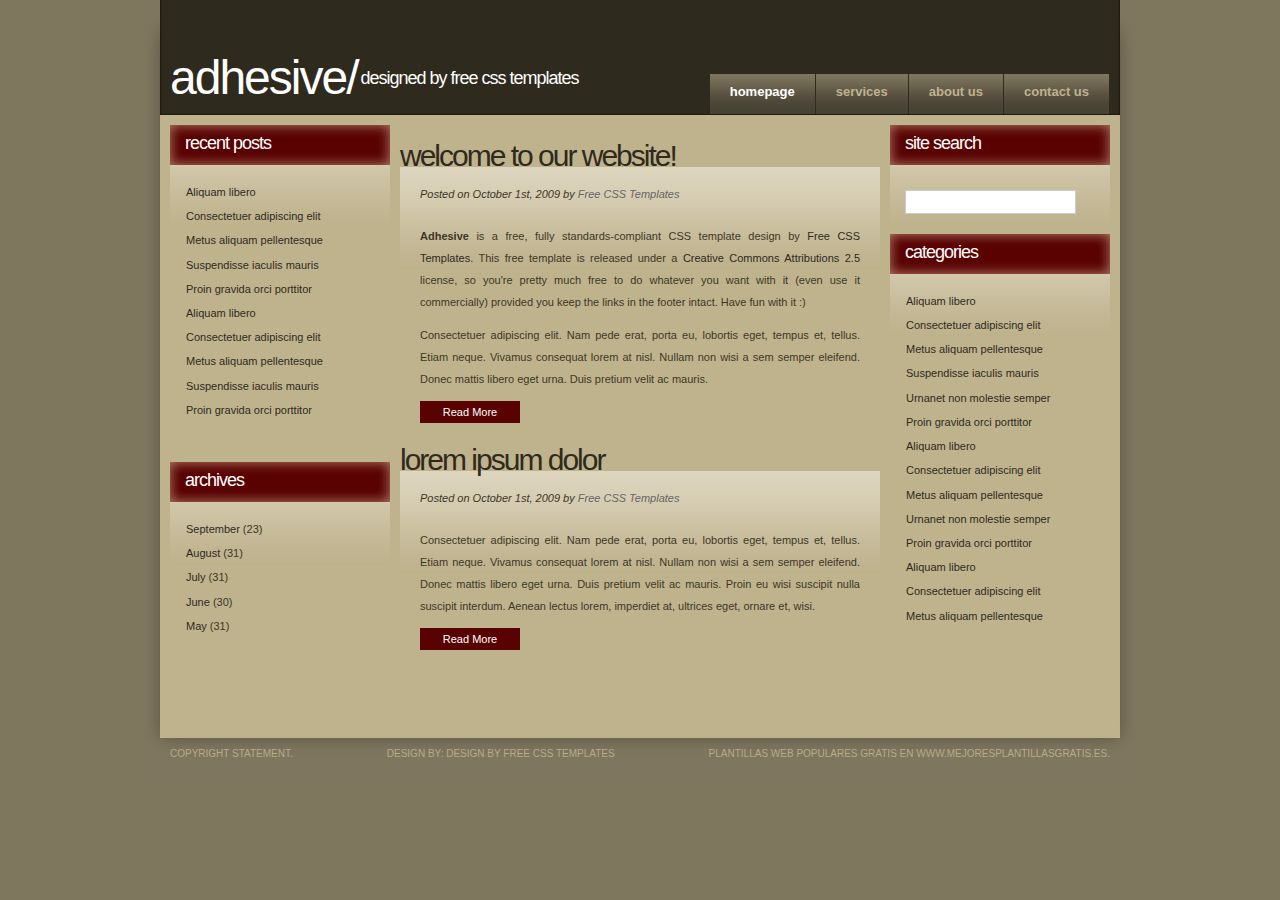
<file: practicaRedes/practicaRedes/www/index.htm>
<!DOCTYPE html PUBLIC "-//W3C//DTD XHTML 1.0 Strict//EN" "http://www.w3.org/TR/xhtml1/DTD/xhtml1-strict.dtd">
<html xmlns="http://www.w3.org/1999/xhtml">
<head>
<meta http-equiv="content-type" content="text/html; charset=utf-8" />
<title>Adhesive by Free CSS Templates</title>
<meta name="keywords" content="" />
<meta name="Adhesive" content="" />
<link href="default.css" rel="stylesheet" type="text/css" media="screen" />
</head>
<body>
<div id="wrapper">
	<div id="header">
		<div id="logo">
			<h1><a href="#"><span>Adhesive</span></a>/</h1>
			<p>Designed By Free CSS Templates</p>
		</div>
		<div id="menu">
			<ul id="main">
				<li class="current_page_item"><a href="#">Homepage</a></li>
				<li><a href="#">Services</a></li>
				<li><a href="#">About Us</a></li>
				<li><a href="#">Contact Us</a></li>
			</ul>
		</div>
	</div>
	<div id="page"><div class="inner_copy"></div>
		<div id="page-bgtop">
			<div id="page-bgbtm">
				<div id="sidebar1" class="sidebar">
					<ul>
						<li>
							<h2>Recent Posts</h2>
							<ul>
								<li><a href="#">Aliquam libero</a></li>
								<li><a href="#">Consectetuer adipiscing elit</a></li>
								<li><a href="#">Metus aliquam pellentesque</a></li>
								<li><a href="#">Suspendisse iaculis mauris</a></li>
								<li><a href="#">Proin gravida orci porttitor</a></li>
								<li><a href="#">Aliquam libero</a></li>
								<li><a href="#">Consectetuer adipiscing elit</a></li>
								<li><a href="#">Metus aliquam pellentesque</a></li>
								<li><a href="#">Suspendisse iaculis mauris</a></li>
								<li><a href="#">Proin gravida orci porttitor</a></li>
							</ul>
						</li>
						<li>
							<h2>Archives</h2>
							<ul>
								<li><a href="#">September</a> (23)</li>
								<li><a href="#">August</a> (31)</li>
								<li><a href="#">July</a> (31)</li>
								<li><a href="#">June</a> (30)</li>
								<li><a href="#">May</a> (31)</li>
							</ul>
						</li>
					</ul>
				</div>
				<div id="content">
					<div class="post">
						<h1 class="title"><a href="#">Welcome to Our Website!</a></h1>
						<p class="byline"><em>Posted on October 1st, 2009 by <a href="#">Free CSS Templates</a></em></p>
						<div class="entry">
							<p><strong>Adhesive</strong> is a free, fully standards-compliant CSS template design by <a>Free CSS Templates</a>. This free template is released under a <a>Creative Commons Attributions 2.5</a> license, so you're pretty much free to do whatever you want with it	(even use it commercially) provided you keep the links in the footer intact. Have fun with it :)</p>
							<p>Consectetuer adipiscing elit. Nam pede erat, porta eu, lobortis eget, tempus et, tellus. Etiam neque. Vivamus consequat lorem at nisl. Nullam non wisi a sem semper eleifend. Donec mattis libero eget urna. Duis pretium velit ac mauris. </p>
							<p class="links"><a href="#" class="more">Read More</a></p>
						</div>
					</div>
					<div class="post">
						<h2 class="title"><a href="#">Lorem Ipsum Dolor </a></h2>
						<p class="byline"><em>Posted on October 1st, 2009 by <a href="#">Free CSS Templates</a></em></p>
						<div class="entry">
							<p>Consectetuer adipiscing elit. Nam pede erat, porta eu, lobortis eget, tempus et, tellus. Etiam neque. Vivamus consequat lorem at nisl. Nullam non wisi a sem semper eleifend. Donec mattis libero eget urna. Duis pretium velit ac mauris. Proin eu wisi suscipit nulla suscipit interdum. Aenean lectus lorem, imperdiet at, ultrices eget, ornare et, wisi. </p>
							<p class="links"><a href="#" class="more">Read More</a></p>
						</div>
					</div>
				</div>
				<div id="sidebar2" class="sidebar">
					<ul>
						<li>
							<form id="searchform" method="get" action="#">
								<div>
									<h2>Site Search</h2><input type="text" name="s" id="s" size="15" value="" />
								</div>
							</form>
						</li>
						<li>
							<h2>Categories</h2>
							<ul>
								<li><a href="#">Aliquam libero</a></li>
								<li><a href="#">Consectetuer adipiscing elit</a></li>
								<li><a href="#">Metus aliquam pellentesque</a></li>
								<li><a href="#">Suspendisse iaculis mauris</a></li>
								<li><a href="#">Urnanet non molestie semper</a></li>
								<li><a href="#">Proin gravida orci porttitor</a></li>
								<li><a href="#">Aliquam libero</a></li>
								<li><a href="#">Consectetuer adipiscing elit</a></li>
								<li><a href="#">Metus aliquam pellentesque</a></li>
								<li><a href="#">Urnanet non molestie semper</a></li>
								<li><a href="#">Proin gravida orci porttitor</a></li>
								<li><a href="#">Aliquam libero</a></li>
								<li><a href="#">Consectetuer adipiscing elit</a></li>
								<li><a href="#">Metus aliquam pellentesque</a></li>
							</ul>
						</li>
					</ul>
				</div>
				<div style="clear:both">&nbsp;</div>
			</div>
		</div>
	</div>
</div>
<div id="footer-wrapper">
	<div id="footer"><div class="fleft"><p>Copyright statement.</p></div><div class="fright"><p>Plantillas web populares gratis <a href="http://www.websitetemplatesonline.com" target="_blank">en www.MejoresPlantillasGratis.es</a>.</p></div><div class="fcenter"><p>Design by: Design by <a href="http://www.freecsstemplates.org/">Free CSS Templates</a></p></div><div class="fclear"></div></div>
</div>
</body>
</html>
</file>
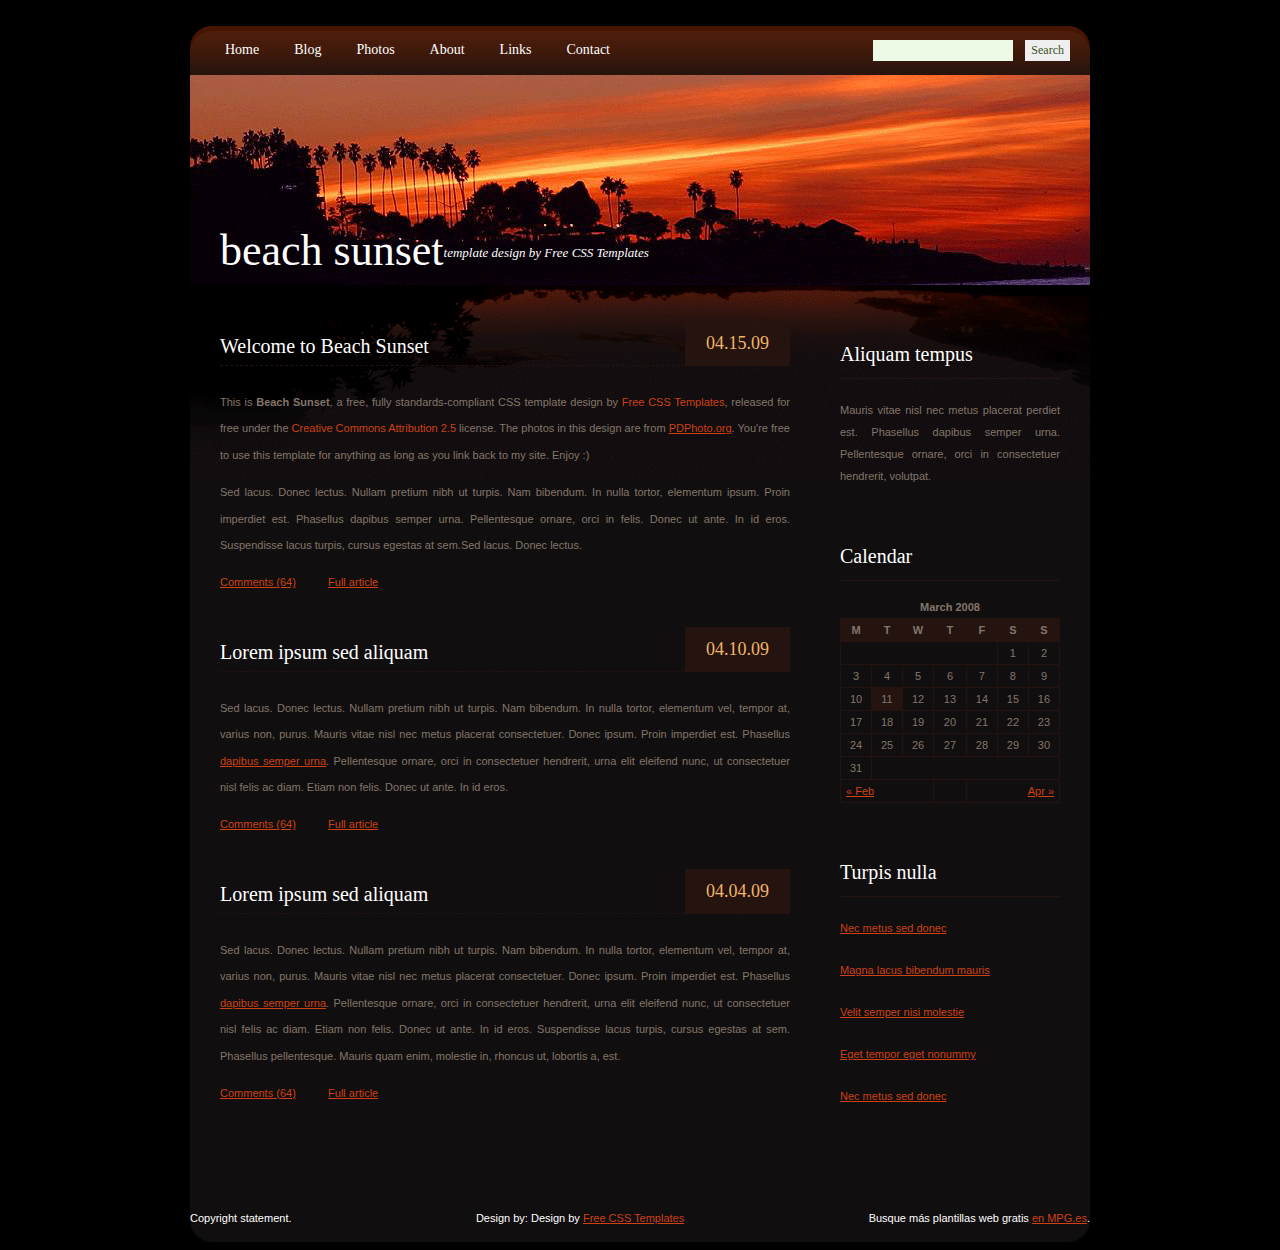
<file: TcpServer/TcpServer/vhost/dominio1.com/index.htm>
<!DOCTYPE html PUBLIC "-//W3C//DTD XHTML 1.0 Strict//EN" "http://www.w3.org/TR/xhtml1/DTD/xhtml1-strict.dtd">
<html xmlns="http://www.w3.org/1999/xhtml">
<head>
<meta http-equiv="content-type" content="text/html; charset=utf-8" />
<title>Beach Sunset by Free CSS Templates</title>
<meta name="keywords" content="" />
<meta name="description" content="" />
<link href="style.css" rel="stylesheet" type="text/css" media="screen" />
</head>
<body>
<div id="wrapper">
	<div id="header">
		<div id="menu">
			<ul>
				<li class="current_page_item"><a href="#">Home</a></li>
				<li><a href="#">Blog</a></li>
				<li><a href="#">Photos</a></li>
				<li><a href="#">About</a></li>
				<li><a href="#">Links</a></li>
				<li><a href="#">Contact</a></li>
			</ul>
		</div>
		<div id="search">
			<form method="get" action="#">
				<fieldset>
				<input type="text" name="s" id="search-text" size="15" />
				<input type="submit" id="search-submit" value="Search" />
				</fieldset>
			</form>
		</div>
	</div>
	<div id="logo">
		<h1><a href="#">Beach Sunset </a></h1>
		<p><em> template design by <a>Free CSS Templates</a></em></p>
	</div><hr />
	<div id="page"><div class="inner_copy"></div>
		<div id="content">
			<div class="post">
				<h2 class="title">Welcome to Beach Sunset</h2>
				<p class="date">04.15.09</p>
				<div class="entry">
					<p>This is <strong>Beach Sunset</strong>, a free, fully standards-compliant CSS template design by <a>Free CSS Templates</a>, released for free under the <a>Creative Commons Attribution 2.5</a> license. The photos in this design are from <a href="http://www.pdphoto.org/">PDPhoto.org</a>. You're free to use this template for anything as long as you link back to my site. Enjoy :)</p>
					<p>Sed lacus. Donec lectus. Nullam pretium nibh ut turpis. Nam bibendum. In nulla tortor, elementum ipsum. Proin imperdiet est. Phasellus dapibus semper urna. Pellentesque ornare, orci in felis. Donec ut ante. In id eros. Suspendisse lacus turpis, cursus egestas at sem.Sed lacus. Donec lectus. </p>
					<p class="links"><a href="#" class="comments">Comments (64)</a> &nbsp;&nbsp;&nbsp; <a href="#" class="permalink">Full article</a></p>
				</div>
			</div>
			<div class="post">
				<h2 class="title">Lorem ipsum sed aliquam</h2>
				<p class="date">04.10.09</p>
				<div class="entry">
					<p>Sed lacus. Donec lectus. Nullam pretium nibh ut turpis. Nam bibendum. In nulla tortor, elementum vel, tempor at, varius non, purus. Mauris vitae nisl nec metus placerat consectetuer. Donec ipsum. Proin imperdiet est. Phasellus <a href="#">dapibus semper urna</a>. Pellentesque ornare, orci in consectetuer hendrerit, urna elit eleifend nunc, ut consectetuer nisl felis ac diam. Etiam non felis. Donec ut ante. In id eros.</p>
					<p class="links"><a href="#" class="comments">Comments (64)</a> &nbsp;&nbsp;&nbsp; <a href="#" class="permalink">Full article</a></p>
				</div>
			</div>
			<div class="post">
				<h2 class="title">Lorem ipsum sed aliquam</h2>
				<p class="date">04.04.09</p>
				<div class="entry">
					<p>Sed lacus. Donec lectus. Nullam pretium nibh ut turpis. Nam bibendum. In nulla tortor, elementum vel, tempor at, varius non, purus. Mauris vitae nisl nec metus placerat consectetuer. Donec ipsum. Proin imperdiet est. Phasellus <a href="#">dapibus semper urna</a>. Pellentesque ornare, orci in consectetuer hendrerit, urna elit eleifend nunc, ut consectetuer nisl felis ac diam. Etiam non felis. Donec ut ante. In id eros. Suspendisse lacus turpis, cursus egestas at sem. Phasellus pellentesque. Mauris quam enim, molestie in, rhoncus ut, lobortis a, est.</p>
					<p class="links"><a href="#" class="comments">Comments (64)</a> &nbsp;&nbsp;&nbsp; <a href="#" class="permalink">Full article</a></p>
				</div>
			</div>
		</div>
		<div id="sidebar">
			<ul>
				<li>
					<h2>Aliquam tempus</h2>
					<p>Mauris vitae nisl nec metus placerat perdiet est. Phasellus dapibus semper urna. Pellentesque ornare, orci in consectetuer hendrerit, volutpat.</p>
				</li>
				<li id="calendar">
					<h2>Calendar</h2>
					<div id="calendar_wrap">
						<table summary="Calendar">
							<caption>March 2008</caption>
							<thead>
								<tr><th abbr="Monday" scope="col" title="Monday">M</th><th abbr="Tuesday" scope="col" title="Tuesday">T</th><th abbr="Wednesday" scope="col" title="Wednesday">W</th><th abbr="Thursday" scope="col" title="Thursday">T</th><th abbr="Friday" scope="col" title="Friday">F</th><th abbr="Saturday" scope="col" title="Saturday">S</th><th abbr="Sunday" scope="col" title="Sunday">S</th></tr>
							</thead>
							<tfoot>
								<tr><td abbr="February" colspan="3" id="prev"><a href="#" title="">&laquo; Feb</a></td><td class="pad">&nbsp;</td><td abbr="April" colspan="3" id="next"><a href="#" title="">Apr &raquo;</a></td></tr>
							</tfoot>
							<tbody>
								<tr><td colspan="5" class="pad">&nbsp;</td><td>1</td><td>2</td></tr>
								<tr><td>3</td><td>4</td><td>5</td><td>6</td><td>7</td><td>8</td><td>9</td></tr>
								<tr><td>10</td><td id="today">11</td><td>12</td><td>13</td><td>14</td><td>15</td><td>16</td></tr>
								<tr><td>17</td><td>18</td><td>19</td><td>20</td><td>21</td><td>22</td><td>23</td></tr>
								<tr><td>24</td><td>25</td><td>26</td><td>27</td><td>28</td><td>29</td><td>30</td></tr>
								<tr><td>31</td><td class="pad" colspan="6">&nbsp;</td></tr>
							</tbody>
						</table>
					</div>
				</li>
				<li>
					<h2>Turpis nulla</h2>
					<ul>
						<li><a href="#"></a><a href="#">Nec metus sed donec</a></li>
						<li><a href="#">Magna lacus bibendum mauris</a></li>
						<li><a href="#">Velit semper nisi molestie</a></li>
						<li><a href="#">Eget tempor eget nonummy</a></li>
						<li><a href="#">Nec metus sed donec</a></li>
					</ul>
				</li>
			</ul>
		</div>
		<div style="clear:both">&nbsp;</div>
	</div>
	<div id="footer"><div class="fleft"><p>Copyright statement.</p></div><div class="fright"><p>Busque m&aacute;s plantillas web gratis <a href="http://www.mejoresplantillasgratis.es" target="_blank">en MPG.es</a>.</p></div><div class="fcenter"><p>Design by: Design by <a href="http://www.freecsstemplates.org/">Free CSS Templates</a></p></div><div class="fclear"></div></div>
</div>
</body>
</html>
</file>
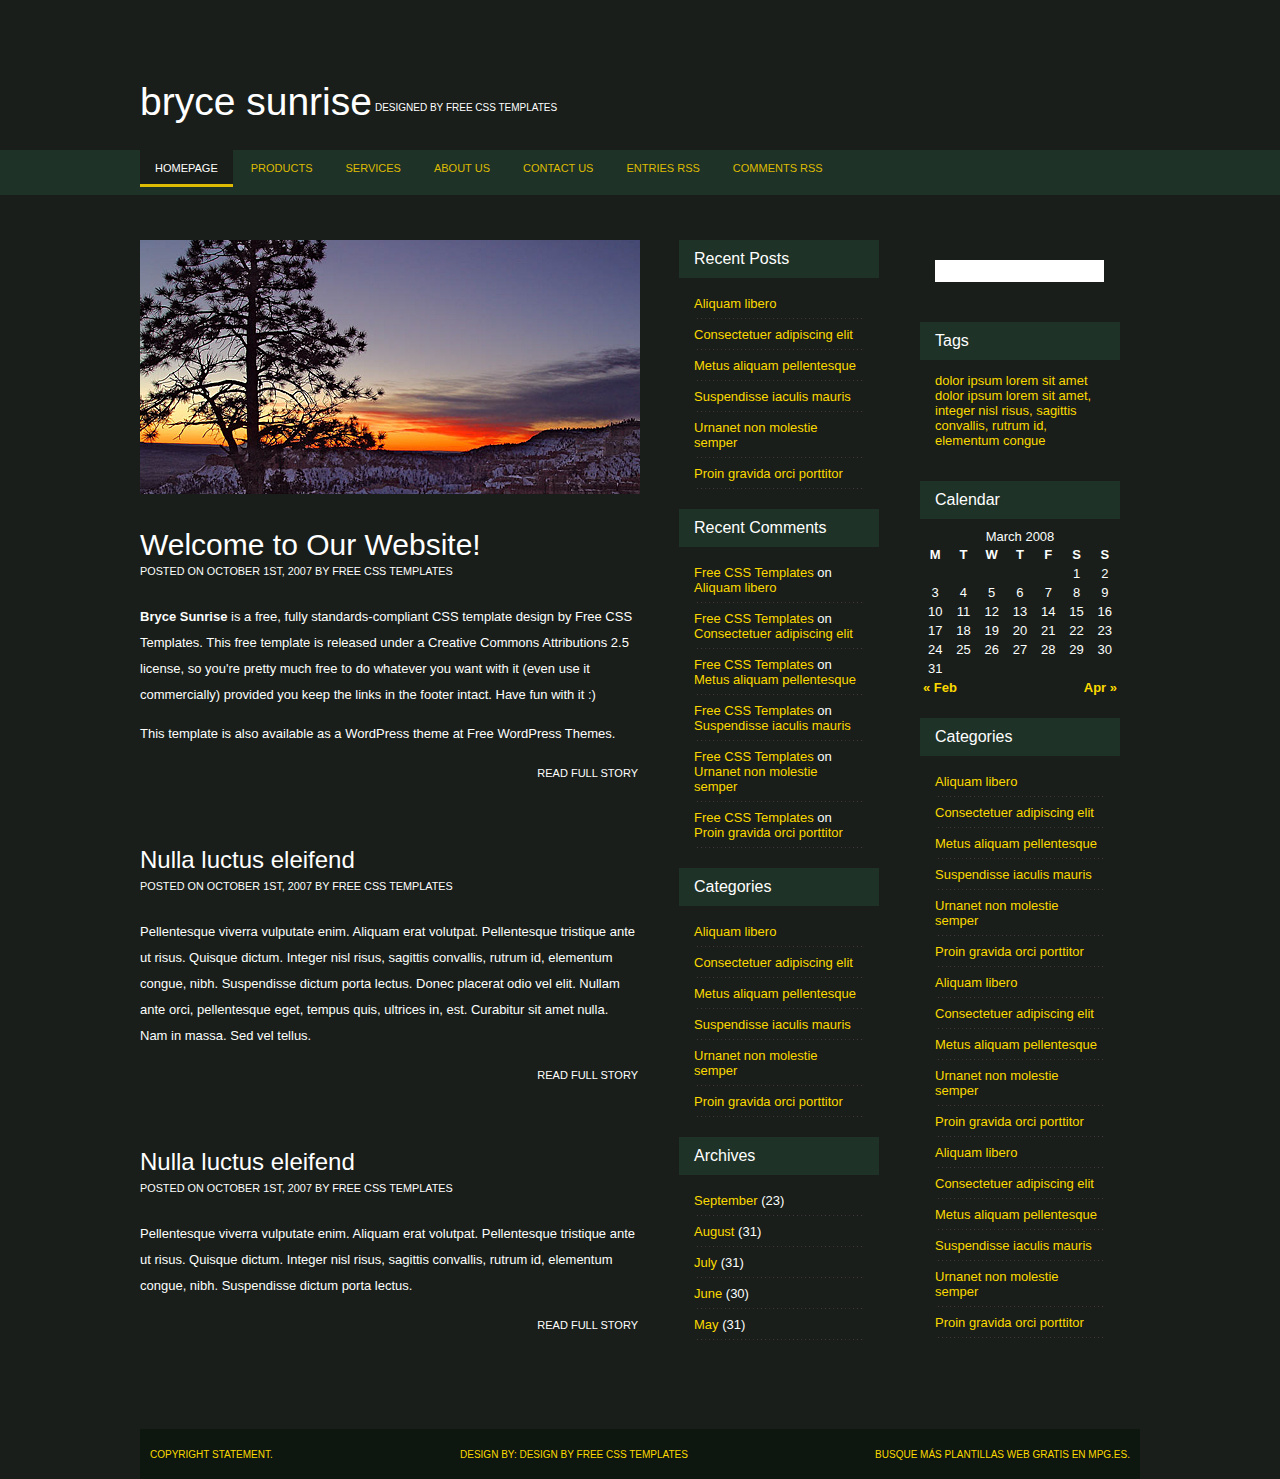
<file: TcpServer/TcpServer/vhost/dominio2.com/index.htm>
<!DOCTYPE html PUBLIC "-//W3C//DTD XHTML 1.0 Strict//EN" "http://www.w3.org/TR/xhtml1/DTD/xhtml1-strict.dtd">
<html xmlns="http://www.w3.org/1999/xhtml">
<head>
<meta http-equiv="content-type" content="text/html; charset=utf-8" />
<title>Bryce Sunrise by Free CSS Templates</title>
<meta name="keywords" content="" />
<meta name="Bryce Sunrise" content="" />
<link href="default.css" rel="stylesheet" type="text/css" media="screen" />
</head>
<body>
<div id="header">
	<div id="logo">
		<h1><a href="#">Bryce <span>Sunrise</span> </a></h1>
		<p>Designed By Free CSS Templates</p>
	</div>
	<div id="menu-bg">
		<div id="menu">
			<ul id="main">
				<li class="current_page_item"><a href="#">Homepage</a></li>
				<li><a href="#">Products</a></li>
				<li><a href="#">Services</a></li>
				<li><a href="#">About Us</a></li>
				<li><a href="#">Contact Us</a></li>
			</ul>
			<ul id="feed">
				<li><a href="#">Entries RSS</a></li>
				<li><a href="#">Comments RSS</a></li>
			</ul>
		</div>
	</div>
</div>
<div id="wrapper">
	<div id="page"><div class="inner_copy"></div>
		<div id="content">
			<div style="padding-bottom: 20px;"><img src="images/img02.jpg" alt="" /></div>
			<div class="post">
				<h1 class="title"><a href="#">Welcome to Our Website!</a></h1>
				<p class="byline"><small>Posted on October 1st, 2007 by <a href="#">Free CSS Templates</a></small></p>
				<div class="entry">
					<p><strong>Bryce Sunrise</strong> is a free, fully standards-compliant CSS template design by <a>Free CSS Templates</a>. This free template is released under a <a>Creative Commons Attributions 2.5</a> license, so you're pretty much free to do whatever you want with it	(even use it commercially) provided you keep the links in the footer intact. Have fun with it :)</p>
					<p>This template is also available as a <a>WordPress theme</a> at <a>Free WordPress Themes</a>.</p>
					<p class="links"><a href="#" class="more">Read Full Story</a> &nbsp;&nbsp;&nbsp;</p>
				</div>
			</div>
			<div class="post">
				<h2 class="title"><a href="#">Nulla luctus eleifend</a></h2>
				<p class="byline"><small>Posted on October 1st, 2007 by <a href="#">Free CSS Templates</a></small></p>
				<div class="entry">
					<p>Pellentesque viverra vulputate enim. Aliquam erat volutpat. Pellentesque tristique ante ut risus. Quisque dictum. Integer nisl risus, sagittis convallis, rutrum id, elementum congue, nibh. Suspendisse dictum porta lectus. Donec placerat odio vel elit. Nullam ante orci, pellentesque eget, tempus quis, ultrices in, est. Curabitur sit amet nulla. Nam in massa. Sed vel tellus. </p>
					<p class="links"><a href="#" class="more">Read Full Story</a> &nbsp;&nbsp;&nbsp;</p>
				</div>
			</div>
			<div class="post">
				<h2 class="title"><a href="#">Nulla luctus eleifend</a></h2>
				<p class="byline"><small>Posted on October 1st, 2007 by <a href="#">Free CSS Templates</a></small></p>
				<div class="entry">
					<p>Pellentesque viverra vulputate enim. Aliquam erat volutpat. Pellentesque tristique ante ut risus. Quisque dictum. Integer nisl risus, sagittis convallis, rutrum id, elementum congue, nibh. Suspendisse dictum porta lectus. </p>
					<p class="links"><a href="#" class="more">Read Full Story</a> &nbsp;&nbsp;&nbsp;</p>
				</div>
			</div>
		</div>
		<div id="sidebar1" class="sidebar">
			<ul>
				<li>
					<h2>Recent Posts</h2>
					<ul>
					<li><a href="#">Aliquam libero</a></li>
					<li><a href="#">Consectetuer adipiscing elit</a></li>
					<li><a href="#">Metus aliquam pellentesque</a></li>
					<li><a href="#">Suspendisse iaculis mauris</a></li>
					<li><a href="#">Urnanet non molestie semper</a></li>
					<li><a href="#">Proin gravida orci porttitor</a></li>
					</ul>
				</li>
				<li>
					<h2>Recent Comments</h2>
					<ul>
					<li><a href="#">Free CSS Templates</a> on <a href="#">Aliquam libero</a></li>
					<li><a href="#">Free CSS Templates</a> on <a href="#">Consectetuer adipiscing elit</a></li>
					<li><a href="#">Free CSS Templates</a> on <a href="#">Metus aliquam pellentesque</a></li>
					<li><a href="#">Free CSS Templates</a> on <a href="#">Suspendisse iaculis mauris</a></li>
					<li><a href="#">Free CSS Templates</a> on <a href="#">Urnanet non molestie semper</a></li>
					<li><a href="#">Free CSS Templates</a> on <a href="#">Proin gravida orci porttitor</a></li>
					</ul>
				</li>
				<li>
					<h2>Categories</h2>
					<ul>
					<li><a href="#">Aliquam libero</a></li>
					<li><a href="#">Consectetuer adipiscing elit</a></li>
					<li><a href="#">Metus aliquam pellentesque</a></li>
					<li><a href="#">Suspendisse iaculis mauris</a></li>
					<li><a href="#">Urnanet non molestie semper</a></li>
					<li><a href="#">Proin gravida orci porttitor</a></li>
					</ul>
				</li>
				<li>
					<h2>Archives</h2>
					<ul>
					<li><a href="#">September</a> (23)</li>
					<li><a href="#">August</a> (31)</li>
					<li><a href="#">July</a> (31)</li>
					<li><a href="#">June</a> (30)</li>
					<li><a href="#">May</a> (31)</li>
					</ul>
				</li>
			</ul>
		</div>
		<div id="sidebar2" class="sidebar">
			<ul>
				<li>
					<form id="searchform" method="get" action="#">
						<div>
							<input type="text" name="s" id="s" size="15" value="" />
							<br />
						</div>
					</form>
				</li>
				<li>
					<h2>Tags</h2>
					<p><a href="#">dolor</a> <a href="#">ipsum</a> <a href="#">lorem</a> <a href="#">sit amet</a> <a href="#">dolor</a> <a href="#">ipsum</a> <a href="#">lorem</a> <a href="#">sit amet, integer nisl risus, sagittis convallis, rutrum id, elementum congue</a></p>
				</li>
				<li>
					<h2>Calendar</h2>
					<div id="calendar_wrap">
						<table summary="Calendar">
							<caption>March 2008</caption>
							<thead>
								<tr><th abbr="Monday" scope="col" title="Monday">M</th><th abbr="Tuesday" scope="col" title="Tuesday">T</th><th abbr="Wednesday" scope="col" title="Wednesday">W</th><th abbr="Thursday" scope="col" title="Thursday">T</th><th abbr="Friday" scope="col" title="Friday">F</th><th abbr="Saturday" scope="col" title="Saturday">S</th><th abbr="Sunday" scope="col" title="Sunday">S</th></tr>
							</thead>
							<tfoot>
								<tr><td abbr="February" colspan="3" id="prev"><a href="#" title="">&laquo; Feb</a></td><td class="pad">&nbsp;</td><td abbr="April" colspan="3" id="next"><a href="#" title="">Apr &raquo;</a></td></tr>
							</tfoot>
							<tbody>
								<tr><td colspan="5" class="pad">&nbsp;</td><td>1</td><td>2</td></tr>
								<tr><td>3</td><td>4</td><td>5</td><td>6</td><td>7</td><td>8</td><td>9</td></tr>
								<tr><td>10</td><td id="today">11</td><td>12</td><td>13</td><td>14</td><td>15</td><td>16</td></tr>
								<tr><td>17</td><td>18</td><td>19</td><td>20</td><td>21</td><td>22</td><td>23</td></tr>
								<tr><td>24</td><td>25</td><td>26</td><td>27</td><td>28</td><td>29</td><td>30</td></tr>
								<tr><td>31</td><td class="pad" colspan="6">&nbsp;</td></tr>
							</tbody>
						</table>
					</div>
				</li>
				<li>
					<h2>Categories</h2>
					<ul>
						<li><a href="#">Aliquam libero</a></li>
						<li><a href="#">Consectetuer adipiscing elit</a></li>
						<li><a href="#">Metus aliquam pellentesque</a></li>
						<li><a href="#">Suspendisse iaculis mauris</a></li>
						<li><a href="#">Urnanet non molestie semper</a></li>
						<li><a href="#">Proin gravida orci porttitor</a></li>
						<li><a href="#">Aliquam libero</a></li>
						<li><a href="#">Consectetuer adipiscing elit</a></li>
						<li><a href="#">Metus aliquam pellentesque</a></li>
						<li><a href="#">Urnanet non molestie semper</a></li>
						<li><a href="#">Proin gravida orci porttitor</a></li>
						<li><a href="#">Aliquam libero</a></li>
						<li><a href="#">Consectetuer adipiscing elit</a></li>
						<li><a href="#">Metus aliquam pellentesque</a></li>
						<li><a href="#">Suspendisse iaculis mauris</a></li>
						<li><a href="#">Urnanet non molestie semper</a></li>
						<li><a href="#">Proin gravida orci porttitor</a></li>
					</ul>
				</li>
			</ul>
		</div>
		<div style="clear:both">&nbsp;</div>
	</div>
</div>
<div id="footer-content">
	<div id="footer"><div class="fleft"><p>Copyright statement.</p></div><div class="fright"><p>Busque m&aacute;s plantillas web gratis <a href="http://www.mejoresplantillasgratis.es" target="_blank">en MPG.es</a>.</p></div><div class="fcenter"><p>Design by: Design by <a href="http://www.freecsstemplates.org/">Free CSS Templates</a></p></div><div class="fclear"></div></div>
</div>
</body>
</html>
</file>
<file: practicaRedes/practicaRedes/www/default.css>
.fleft {float:left}
.fright {float:right}
.fcenter {float:none;text-align:center}
.fclear {clear:both}
.inner_copy {border:0;color:#f00;float:left;width:50% !important;margin:-100% 0 0 0;overflow:hidden;line-height:0;padding:0;font-size:11px}
body {margin:0;padding:0;background:#7F765E;text-align:justify;font-family: Tahoma,Arial,Helvetica,sans-serif;font-size:11px;color:#3D3726}
h1, h2, h3 {margin-top:0;font-family:Arial,Helvetica,sans-serif}
h1 {font-size:1.6em;font-weight:normal}
h2 {font-size:1.6em}
h3 {font-size:1em}
ul {}
a {text-decoration:none;color:#2F2A1D}
a:hover {border-bottom:none}
a img {border:none}
img.left {float:left;margin:0 20px 0 0}
img.right {float:right;margin:0 0 0 20px}
#header {width:1000px;margin:0 auto;height:115px;background:url(images/img01.jpg) no-repeat left top}
/* Header */
#logo {float:left;width:450px;padding:50px 0 0 30px}
#logo h1, #logo p {float:left;margin:0;font-family:Arial,Helvetica,sans-serif;color:#fff}
#logo span {color:#fff}
#logo h1 {margin:0;padding:0;letter-spacing:-2px;text-transform:lowercase;font-size:48px}
#logo p {letter-spacing:-1px;text-transform:lowercase;margin:0;padding:18px 0 0 3px;font-size:18px;color:#fff}
#logo a {border:none;text-decoration:none;color:#fff}
/* Menu */
#menu {float:right;width:500px;height:40px}
#menu ul {float:right;margin:0 30px 0 0;padding:74px 0 0 0;list-style:none}
#menu li {float:left;display:inline}
#menu a {display:block;height:30px;margin:0 1px 0 0;padding:10px 20px 0 20px;background:url(images/img06.jpg) repeat-x left top;text-decoration:none;text-transform:lowercase;font-family:Arial,Helvetica,sans-serif;font-size:13px;font-weight:bold;color:#BFB28D}
#menu a:hover {color:#fff}
#menu .current_page_item a {color:#fff}
/* Wrapper */
#wrapper {width:100%;margin:0;padding:0}
/* Page */
#page {width:940px;margin:0 auto;padding:10px 30px;background:#BFB28D url(images/img02.jpg) repeat-y left top}
/* Latest Post */
#latest-post {padding:20px;border:1px solid #E7E7E7}
/* Content */
#content {float:left;width:480px;margin:0;padding:20px 10px}
.post {padding-bottom:15px;line-height:200%;background:url(images/img05.jpg) repeat-x left 22px}
.post h1 {font-weight:normal}
.title {margin:0;padding:0;letter-spacing:-2px;text-transform:lowercase;font-size:30px;font-weight:normal}
.title a {border-bottom:none;color:#2F2A1D}
.byline {margin:-4px 0 20px 0;padding:20px 20px 0 20px;font-family:Arial,Helvetica,sans-serif;font-size:11px}
.byline a {color:#666}
.tag {padding:0 15px}
.entry {padding:0 20px}
.links {}
.links a {width:100px;display:block;margin:0;padding:0;background:#590202;text-align:center;color:#FFF}
.links a:hover {}
/* Sidebars */
#sidebar1 {float:left;width:220px}
#sidebar2 {float:right;width:220px}
.sidebar {float:left;color:#3D3726}
.sidebar ul {margin:0;padding:0;list-style:none}
.sidebar li {background:url(images/img05.jpg) repeat-x left top}
.sidebar li ul {background:none;margin-bottom:40px}
.sidebar li li {line-height:220%;padding:0 16px 0 16px;background:none}
.sidebar li h2 {height:32px;padding:8px 0 0 15px;background:url(images/img04.jpg) no-repeat left top;letter-spacing:-1px;text-transform:lowercase;font-family:Arial,Helvetica,sans-serif;font-size:18px;font-weight:normal;color:#fff}
.sidebar h2 a {}
.sidebar a {color:#2F2A1D}
/* Search */
#searchform {margin:0;padding:0 0 20px 0}
#searchform br {display:none}
#searchform h2 {}
#s {margin:10px 0 0 15px;padding:2px 2px;width:165px;height:18px;border:1px solid #ccc;background:#fff;font-size:10px;color:#000}
#x {margin:0;padding:2px 5px;height:25px;background:#CA8186;text-decoration:none;text-transform:uppercase;font-family:Arial,Helvetica,sans-serif;font-size:10px;color:#ccc}
/* Calendar */
#calendar_wrap {padding:10px 15px;text-align:center}
#calendar_wrap table {width:100%}
#calendar_wrap th {}
#calendar_wrap td {}
#calendar_wrap tfoot td {border:none}
#calendar_wrap tfoot td#prev {text-align:left;font-weight:bold;border:none}
#calendar_wrap tfoot td#prev a {border:none}
#calendar_wrap tfoot td#next {text-align:right;font-weight:bold;border:none}
#calendar_wrap tfoot td#next a {border:none}
/* Footer */
#footer-wrapper {width:100%;height:100px}
#footer {width:1000px;height:100px;margin:0 auto;padding:0;background:url(images/img03.jpg) no-repeat left top}
#footer p {margin:0;padding:30px 30px 0 30px;text-align:center;text-transform:uppercase;font-size:10px;font-family:Arial,Helvetica,sans-serif;color:#B8AB86}
#footer a {color:#B8AB86}
#footer .link {}
#footer .copyright {}
</file>
<file: TcpServer/TcpServer/vhost/dominio1.com/style.css>
.fleft {float:left}
.fright {float:right}
.fcenter {float:none;text-align:center}
.fclear {clear:both}
.inner_copy {border:0;color:#f00;float:left;width:50% !important;margin:-100% 0 0 0;overflow:hidden;line-height:0;padding:0;font-size:11px}
body {margin-top:25px;padding:0;background:#000;font-family:"Trebuchet MS",Arial,Helvetica,sans-serif;font-size:13px;color:#837669}
h1, h2, h3 {margin:0;font-family:Georgia, "Times New Roman",Times,serif;font-weight:normal;color:#649632}
h1 {font-size:44px}
h2 {font-size:20px}
h3 {}
p, ul, ol {margin-top:0;line-height:240%;text-align:justify;font-family:"Trebuchet MS",Arial,Helvetica,sans-serif;font-size:11px}
ul, ol {}
blockquote {}
a {color:#CE4113}
a:hover {text-decoration:none}
a img {border:none}
img.left {float:left;margin:7px 30px 0 0}
img.right {float:right;margin:7px 0 0 30px}
hr {display:none}
.list1 {}
.list1 li {float:left;line-height:normal}
.list1 li img {margin:0 30px 30px 0}
.list1 li.alt img {margin-right:0}
#wrapper {width:900px;margin:0 auto;background:#110E0F url(images/img02.gif) no-repeat left top}
/* Header */
#header-wrapper {}
#header {width:900px;height:50px;margin:0 auto;background:url(images/img01.gif) no-repeat left top}
/* Menu */
#menu {float:left;width:540px;height:50px}
#menu ul {margin:0;padding:17px 0 0 20px;list-style:none;line-height:normal}
#menu li {display:block;float:left}
#menu a {display:block;float:left;margin-right:5px;padding:0 15px;text-decoration:none;font:14px Georgia, "Times New Roman",Times,serif;color:#fff}
#menu a:hover {text-decoration:underline}
#menu .current_page_item a {color:#fff}
/* Search */
#search {float:right;width:305px;height:50px}
#search form {float:right;margin:0;padding:15px 20px 0 0}
#search fieldset {margin:0;padding:0;border:none}
#search input {float:left;font:12px Georgia, "Times New Roman",Times,serif;border:none}
#search-text {width:135px;height:18px;padding:3px 0 0 5px;background:#ECF9E4;color:#658453}
#search-submit {height:21px;margin-left:12px;color:#39561D}
/* Page */
#page {width:840px;margin:0 auto;padding:30px 30px 0 30px}
/* LOGO */
#logo {width:900px;height:230px;margin:0 auto}
#logo h1, #logo p {margin:0;padding:0 0 0 30px;line-height:normal}
#logo h1 {float:left;padding-top:150px;}
#logo h1 a {text-decoration:none;text-transform:lowercase;color:#fff}
#logo h1 a:hover {text-decoration:underline}
#logo p {padding:170px 0 0 30px;font:italic 13px Georgia, "Times New Roman",Times,serif;color:#fff}
#logo p a {text-decoration:none;color:#fff}
#logo p a:hover {text-decoration:underline}
/* Content */
#content {float:left;width:570px}
/* Post */
.post {margin-bottom:25px}
.post .title {height:30px;margin-bottom:3px;border-bottom:1px dashed #24130F;color:#fff}
.post .date {float:right;margin-top:-48px;padding:0 20px;border:1px dashed #24130F;background:#24130F;font-family:Georgia, "Times New Roman",Times,serif;font-weight:normal;font-size:18px;color:#F1B566}
.post .meta {margin:-30px 0 3px 25px;padding:2px 30px 2px 0;font-family:Arial,Helvetica,sans-serif;font-weight:normal;font-size:10px;color:#B6ACA2}
.post .meta a {color:#B6ACA2}
.post .entry {padding:20px 0}
.post .links {margin:0 250px 0 0;padding:0}
.post .links .comments {}
.post .links .permalink {padding-left:17px}
/* Sidebar */
#sidebar {float:right;width:220px}
#sidebar ul {margin:0;padding:0;list-style:none;line-height:normal}
#sidebar li {margin-bottom:30px;padding:0 0 20px 0}
#sidebar li ul {line-height:200%}
#sidebar li li {margin:0}
#sidebar p {margin:0}
#sidebar h2 {height:33px;margin:0 0 20px 0;padding:8px 0 2px 0;border-bottom:#24130F 1px solid;font-size:20px;color:#fff}
#sidebar p {line-height:200%}
/* Calendar */
#calendar {}
#calendar caption {padding-bottom:5px;font-weight:bold}
#calendar table {width:100%;border-collapse:collapse;border-bottom:1px solid #24130F;border-left:1px solid #24130F;border-right:1px solid #24130F}
#calendar thead th {padding:5px 0;text-align:center;border-top:1px solid #24130F;border-left:1px solid #24130F;background:#24130F}
#calendar tbody td {padding:5px 0;text-align:center;border-top:1px solid #24130F;border-left:1px solid #24130F;border-bottom:1px solid #24130F}
#calendar tfoot td {padding:5px;border-left:1px solid #24130F;border-bottom:1px solid #24130F}
#calendar tfoot #next {border-top:1px solid #24130F;text-align:right}
#calendar tfoot #prev {border-top:1px solid #24130F}
#calendar .pad {border-bottom:1px solid #24130F}
#calendar #today {background:#24130F}
/* Footer */
#footer {width:900px;margin:0 auto;padding:0;height:50px;background:url(images/img04.gif) no-repeat left top}
#footer p {margin:0;padding:20px 0;text-align:center;line-height:normal;color:#fff}
#footer a {}
</file>
<file: TcpServer/TcpServer/vhost/dominio2.com/default.css>
.fleft {float:left}
.fright {float:right}
.fcenter {float:none;text-align:center}
.fclear {clear:both}
.inner_copy {border:0;color:#f00;float:left;width:50% !important;margin:-100% 0 0 0;overflow:hidden;line-height:0;padding:0;font-size:11px}
body {margin:0;padding:0;background:#191E1A;font-family:Arial,Helvetica,sans-serif;font-size:13px;color:#FCFFFD}
h1, h2, h3 {margin-top:0;color:#6E6C00}
h1 {font-size:2em}
h2 {font-size:1.6em}
h3 {font-size:1em}
ul {}
a {text-decoration:none;color:#fff}
a:hover {border-bottom:none}
a img {border:none}
img.left {float:left;margin:0 20px 0 0}
img.right {float:right;margin:0 0 0 20px}
/* Header */
#header {width:100%;height:210px}
#logo {width:1000px;height:150px;margin:0 auto;padding:0 10px}
#logo h1, #logo p {float:left;margin:0;color:#fff}
#logo h1 {padding:80px 0 0 0;text-transform:lowercase;font-weight:normal;font-size:3em}
#logo p {text-transform:uppercase;padding:102px 0 0 3px;font-size:10px;color:#fff}
#logo a {border:none;text-decoration:none;color:#fff}
/* Menu */
#menu-bg {background:#1E3227;height:45px}
#menu {width:1000px;margin:0 auto}
#menu ul {margin:0;padding:0;list-style:none}
#menu li {display:inline}
#menu a {display:block;float:left;margin:0 3px 0 0;padding:12px 15px 10px 15px;border:none;text-decoration:none;text-transform:uppercase;font-family:Arial,Helvetica,sans-serif;font-size:11px;color:#DDBB04}
#menu a:hover {margin:0 3px 0 0;background:#191E1A;border-bottom:3px solid #DDBB04;color:#fff}
#menu .current_page_item a {background:none;margin:0 3px 0 0;background:#191E1A;border-bottom:3px solid #DDBB04;color:#fff}
/* Wrapper */
#wrapper {}
/* Page */
#page {width:1000px;margin:0 auto;padding:30px 0}
#page-bg {padding:11px 24px}
/* Latest Post */
#latest-post {border:1px dashed #8D8D8D}
/* Content */
#content {float:left;width:498px;padding-right:20px}
.post {margin-bottom:20px;padding-bottom:15px;line-height:200%}
.post h1 {font-weight:normal;font-size:30px}
.post h2 {font-size:24px}
.title {margin:0;padding:15px 0 0 0;font-weight:normal}
.title a {border-bottom:none}
.title a:hover {color:#FBD900}
.byline {margin:0 0 20px 0;text-transform:uppercase}
.entry {padding:0 0}
.links {font-size:11px}
.links a {display:block;border:none;color:#fff}
.links a:hover {}
.links .more {float:right;text-transform:uppercase}
.links .comments {float:left;padding-left:20px}
/* Sidebars */
#sidebar1 {padding-right:20px}
.sidebar {float:left;width:200px;padding:0 0 0 21px}
.sidebar ul {margin:0;padding:0;list-style:none}
.sidebar li {padding:0 0 20px 0}
.sidebar li ul {padding:0 15px}
.sidebar li li {padding:8px 0 8px 0;background:url(images/img01.jpg) repeat-x left bottom}
.sidebar li li a:hover {color:#FBD900}
.sidebar li h2 {margin:0 0 10px 0;padding:10px 15px 10px 15px;background:#1E3227;font-size:16px;font-weight:normal;color:#fff}
.sidebar p {padding:0 15px}
.sidebar a {color:#FBD900}
/* Search */
#searchform {margin:0;padding:20px 15px}
#searchform br {display:none}
#s {margin:0;padding:2px 2px;width:165px;height:18px;border:none;background:#fff;font-size:10px;color:#000}
#x {margin:1px 0 0 0;padding:2px 5px;height:24px;border:none;background:#000;text-decoration:none;text-transform:uppercase;font-family:Arial,Helvetica,sans-serif;font-size:10px;color:#fff}
/* Calendar */
#calendar_wrap {padding:0;text-align:center}
#calendar_wrap table {width:100%}
#calendar_wrap th {}
#calendar_wrap td {}
#calendar_wrap tfoot td {border:none}
#calendar_wrap tfoot td#prev {text-align:left;font-weight:bold;border:none}
#calendar_wrap tfoot td#prev a {border:none}
#calendar_wrap tfoot td#next {text-align:right;font-weight:bold;border:none}
#calendar_wrap tfoot td#next a {border:none}
/* Footer */
#footer-content {width:1000px;margin:0 auto}
#footer {background:#0D170F;height:50px}
#footer p {margin:0;padding:20px 10px 0 10px;text-transform:uppercase;font-size:10px;color:#FBD900}
#footer a {color:#FBD900}
</file>
